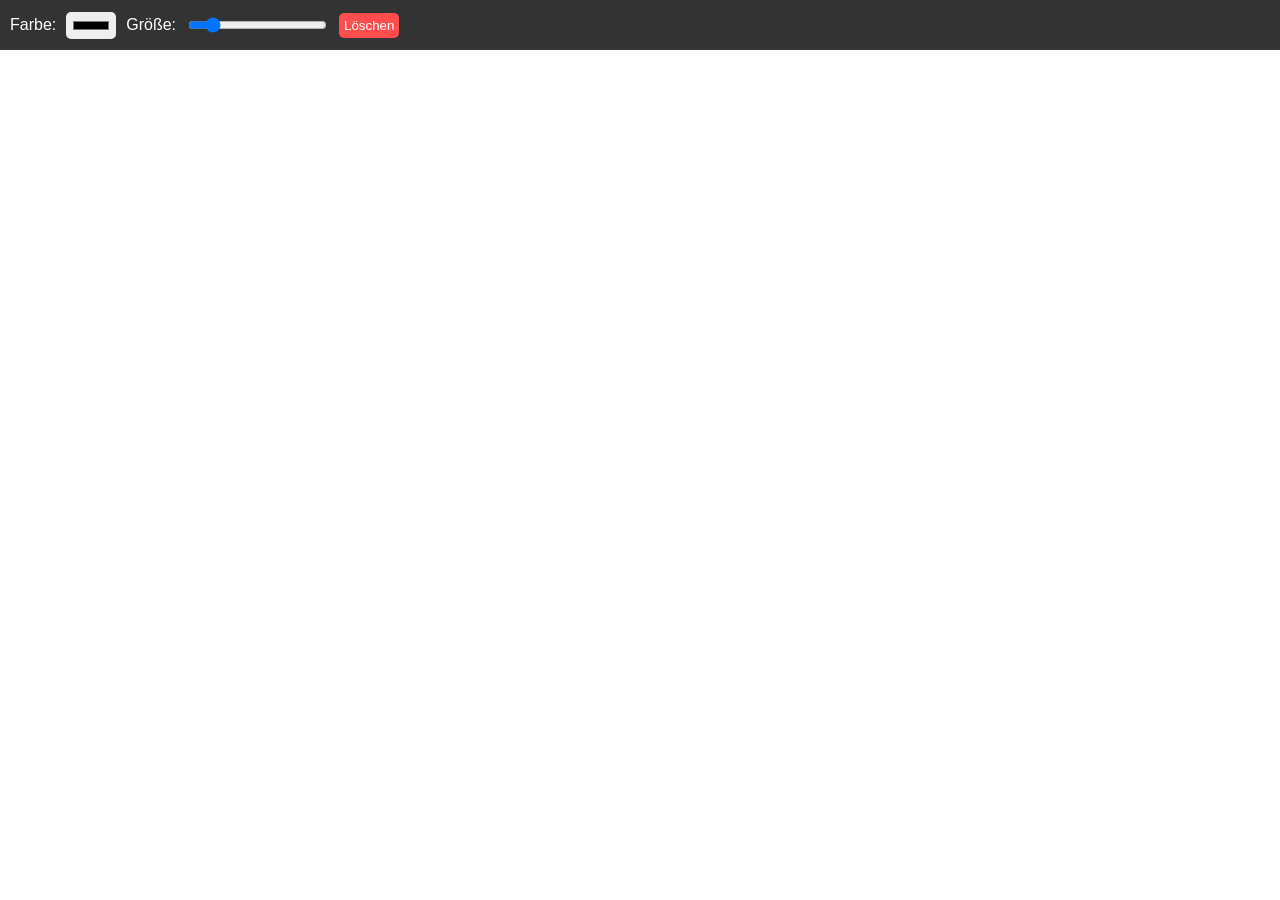
<file: public/index.html>
<!DOCTYPE html>
<html lang="de">
<head>
  <meta charset="UTF-8">
  <title>Simple Whiteboard</title>
  <style>
    body {
      margin: 0;
      font-family: Arial, sans-serif;
      background: #f5f5f5;
    }

    .toolbar {
      display: flex;
      gap: 10px;
      padding: 10px;
      background: #333;
      color: white;
      align-items: center;
    }

    canvas {
      display: block;
      background: white;
      cursor: crosshair;
    }

    input, button {
      padding: 5px;
      border-radius: 5px;
      border: none;
    }

    button {
      cursor: pointer;
      background: #ff4d4d;
      color: white;
    }
  </style>
</head>
<body>

<div class="toolbar">
  Farbe: <input type="color" id="colorPicker" value="#000000">
  Größe: <input type="range" id="brushSize" min="1" max="20" value="3">
  <button onclick="clearCanvas()">Löschen</button>
</div>

<canvas id="board"></canvas>

<script>
  const canvas = document.getElementById('board');
  const ctx = canvas.getContext('2d');

  let drawing = false;

  function resizeCanvas() {
    canvas.width = window.innerWidth;
    canvas.height = window.innerHeight - 50;
  }

  window.addEventListener('resize', resizeCanvas);
  resizeCanvas();

  canvas.addEventListener('mousedown', () => drawing = true);
  canvas.addEventListener('mouseup', () => {
    drawing = false;
    ctx.beginPath();
  });
  canvas.addEventListener('mouseout', () => drawing = false);

  canvas.addEventListener('mousemove', draw);

  function draw(e) {
    if (!drawing) return;

    const color = document.getElementById('colorPicker').value;
    const size = document.getElementById('brushSize').value;

    ctx.lineWidth = size;
    ctx.lineCap = 'round';
    ctx.strokeStyle = color;

    ctx.lineTo(e.clientX, e.clientY - 50);
    ctx.stroke();
    ctx.beginPath();
    ctx.moveTo(e.clientX, e.clientY - 50);
  }

  function clearCanvas() {
    ctx.clearRect(0, 0, canvas.width, canvas.height);
  }
</script>

</body>
</html>
</file>
